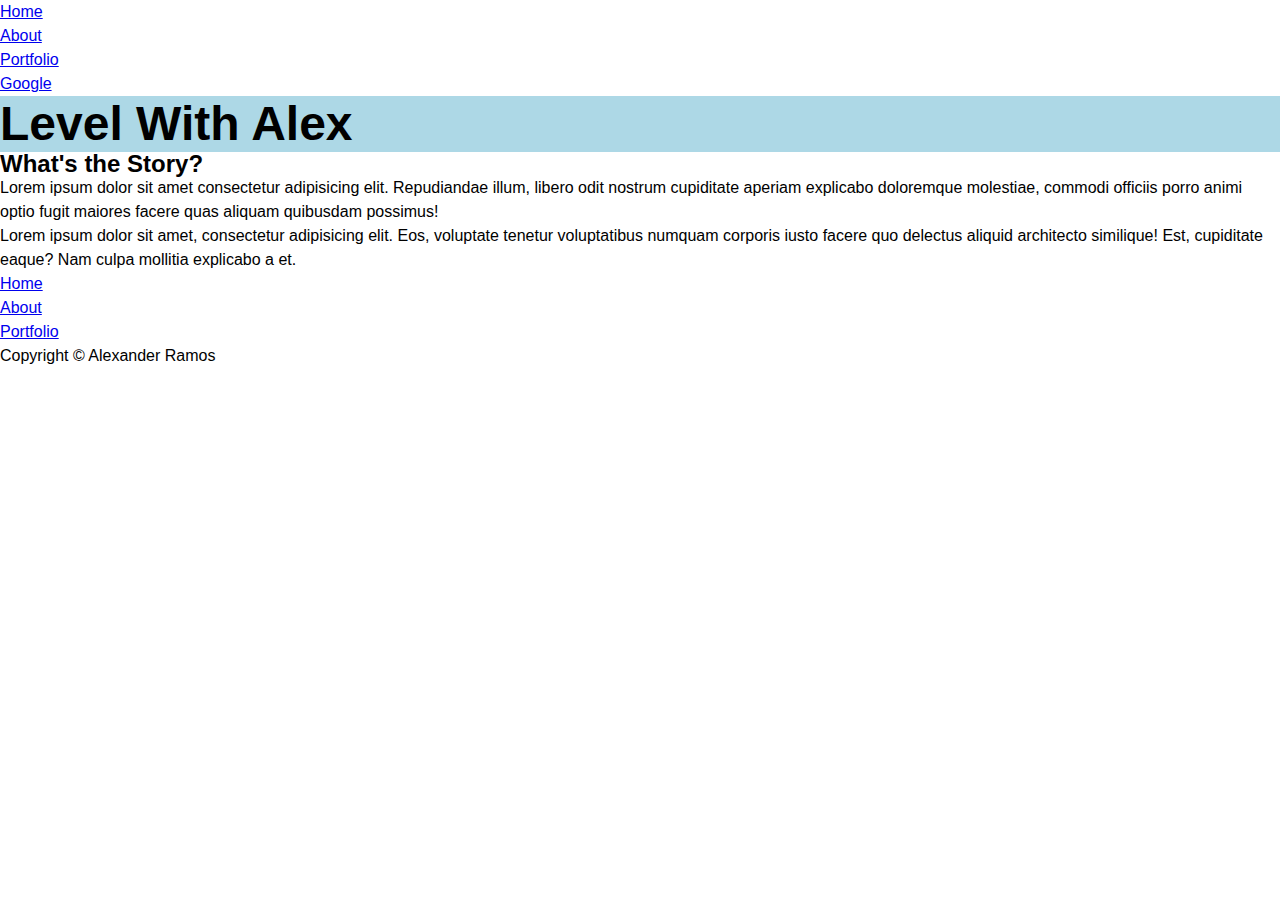
<file: index.html>
<!DOCTYPE html>
<html lang="en-US">
  <head>
    <meta charset="utf-8" />
    <meta name="viewport" content="width=device-width, initial-scale=1.0" />
    <title>LWA</title>
    <link rel="stylesheet" href="css/styles.css" />
  </head>
  <body>
    <header>
      <nav>
        <ul>
          <li><a href="index.html">Home</a></li>
          <li><a href="about.html">About</a></li>
          <li><a href="portfolio.html">Portfolio</a></li>
          <li><a href="https://google.com" target="_blank">Google</a></li>
        </ul>
      </nav>
    </header>
    <main>
      <section>
        <h1>Level With Alex</h1>
      </section>
      <section>
        <h2>What's the Story?</h2>
        <p>
          Lorem ipsum dolor sit amet consectetur adipisicing elit. Repudiandae
          illum, libero odit nostrum cupiditate aperiam explicabo doloremque
          molestiae, commodi officiis porro animi optio fugit maiores facere
          quas aliquam quibusdam possimus!
        </p>
        <p>
          Lorem ipsum dolor sit amet, consectetur adipisicing elit. Eos,
          voluptate tenetur voluptatibus numquam corporis iusto facere quo
          delectus aliquid architecto similique! Est, cupiditate eaque? Nam
          culpa mollitia explicabo a et.
        </p>
      </section>
    </main>
    <footer>
      <nav>
        <ul>
          <li><a href="index.html">Home</a></li>
          <li><a href="about.html">About</a></li>
          <li><a href="portfolio.html">Portfolio</a></li>
        </ul>
      </nav>
      <p>Copyright &copy; Alexander Ramos</p>
    </footer>
  </body>
</html>
</file>
<file: css/styles.css>
/* Content box is the default box size. Border box is the one that makes it less chunky. */
*,
*::before,
*::after {
  box-sizing: inherit;
  margin: 0;
  padding: 0;
  list-style: none;
}

html {
  box-sizing: border-box;
  font-size: 100%;
  font-family: Arial, Helvetica, sans-serif;
  line-height: 1.5rem;
}

h1 {
  color: black;
  background-color: lightblue;
  font-size: 3rem;
  line-height: 3.5rem;
}
</file>
